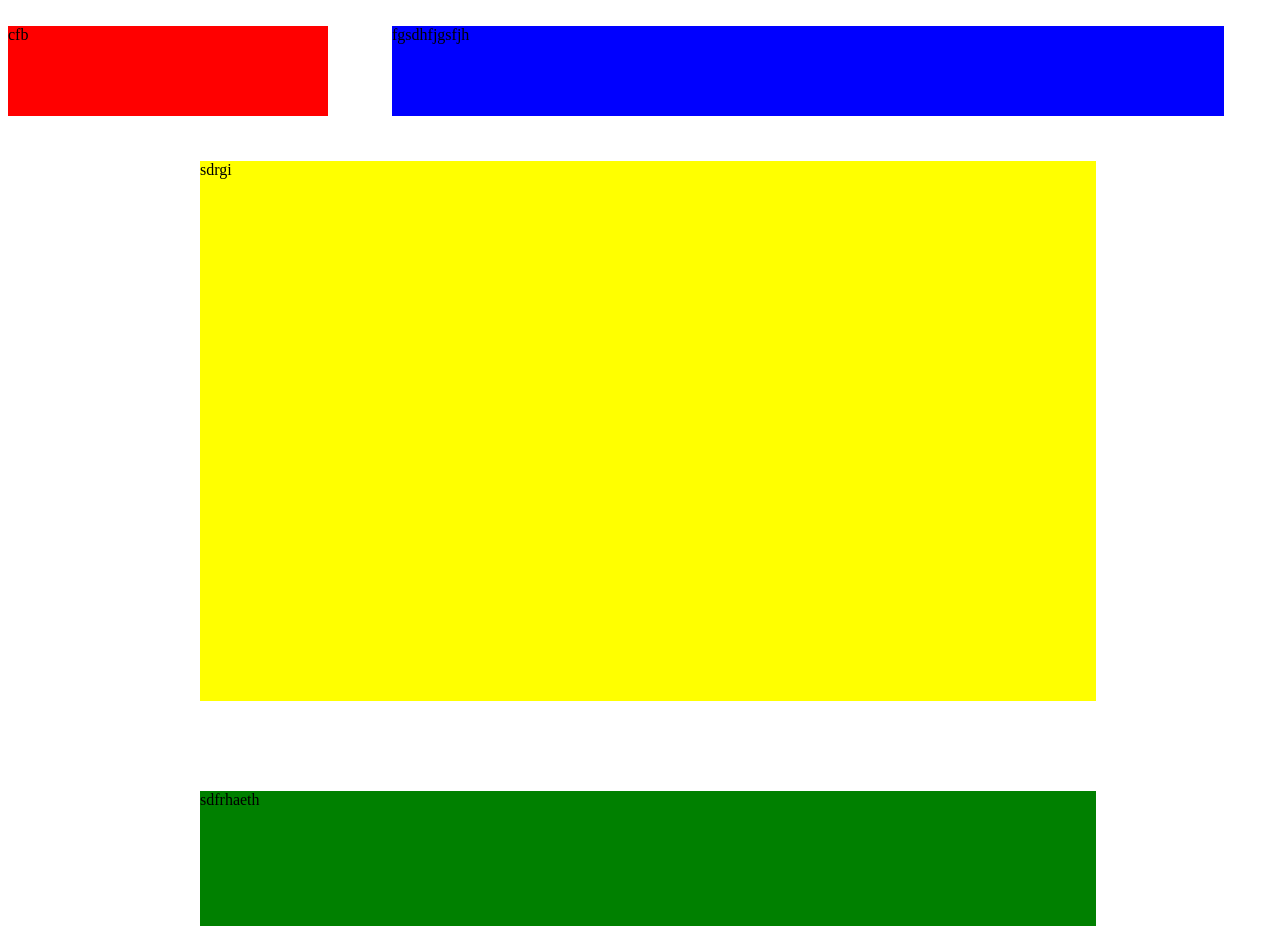
<file: index.html>
<!DOCTYPE html>
<html lang="en">
<head>
  <meta charset="UTF-8">
  <meta name="viewport" content="width=device-width, initial-scale=1.0">
  <link rel="stylesheet" href="css/style.css">
  <title>Document</title>
</head>
<body>
  <div class="container">
    <header>cfb</header>
    <nav>fgsdhfjgsfjh</nav>
    <main>sdrgi</main>
    <footer>sdfrhaeth</footer>





  </div>
</body>
</html>
</file>
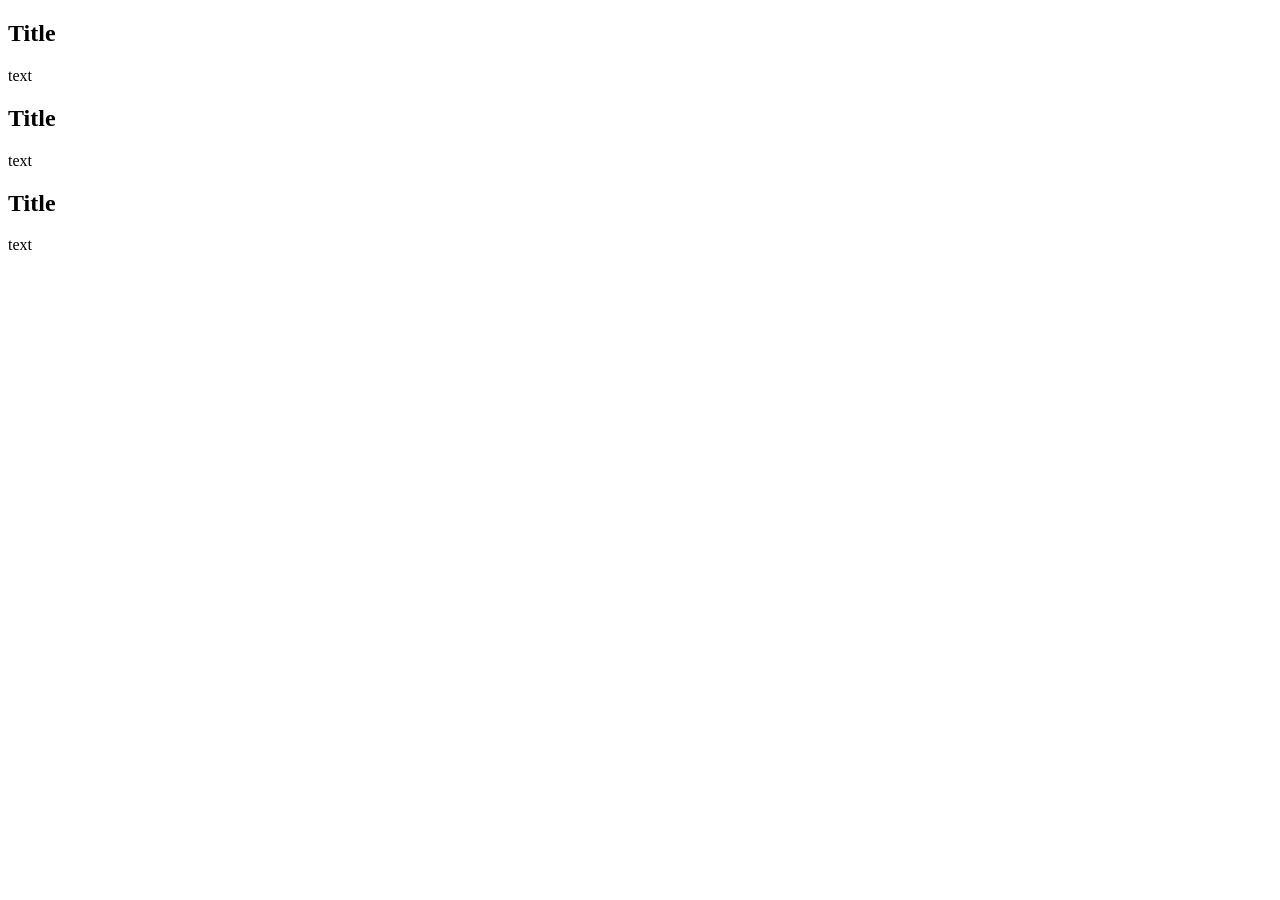
<file: cards.html>
<!DOCTYPE html>
<html lang="en">
<head>
  <meta charset="UTF-8">
  <meta name="viewport2" content="width=device-width, initial-scale=1.0">
  <link rel="stylesheet2" href="css/style.css">
  <title>Exempel för cards</title>
</head>
<body>
  <section class="container">

      <div class="card">
        <div class="card-image"></div>
        <h2>Title</h2>
        <p>text</p>
      </div>

      <div class="card">
        <div class="card-image"></div>
        <h2>Title</h2>
        <p>text</p>
      </div>
      
      <div class="card">
        <div class="card-image"></div>
        <h2>Title</h2>
        <p>text</p>
      </div>
  </section>
  
</body>
</html>
</file>
<file: css/style.css>
/* Här skrivs all din CSS */



.container {
    /* background-image: url(/img/spotlight_straight.jpg); */
    /* background-position: cover; */
   

    display: grid;
    min-height: 100vh;
    min-width: 100vw;
    
    grid-template-areas:
    '. . . . . . .'
    'hd hd hd . nav nav .'
    '. . . . . . .'
    '. . main main main . .'
    '. . . . . . .'
    '. . footer footer footer . .'
    ;
    grid-template-columns: 5% 10% 10% 5% 55% 10% 5%;
    grid-template-rows:
    2%
    10%
    5%
    60%
    10%
    15%
    ;

}

header {
    grid-area: hd;
    background-color: red;
    


}

nav {
    grid-area: nav;
    background-color: blue;


}

main {
    grid-area: main;
    background-color: yellow;
    


}

footer {
    grid-area: footer;
    background-color: green;


}
</file>
